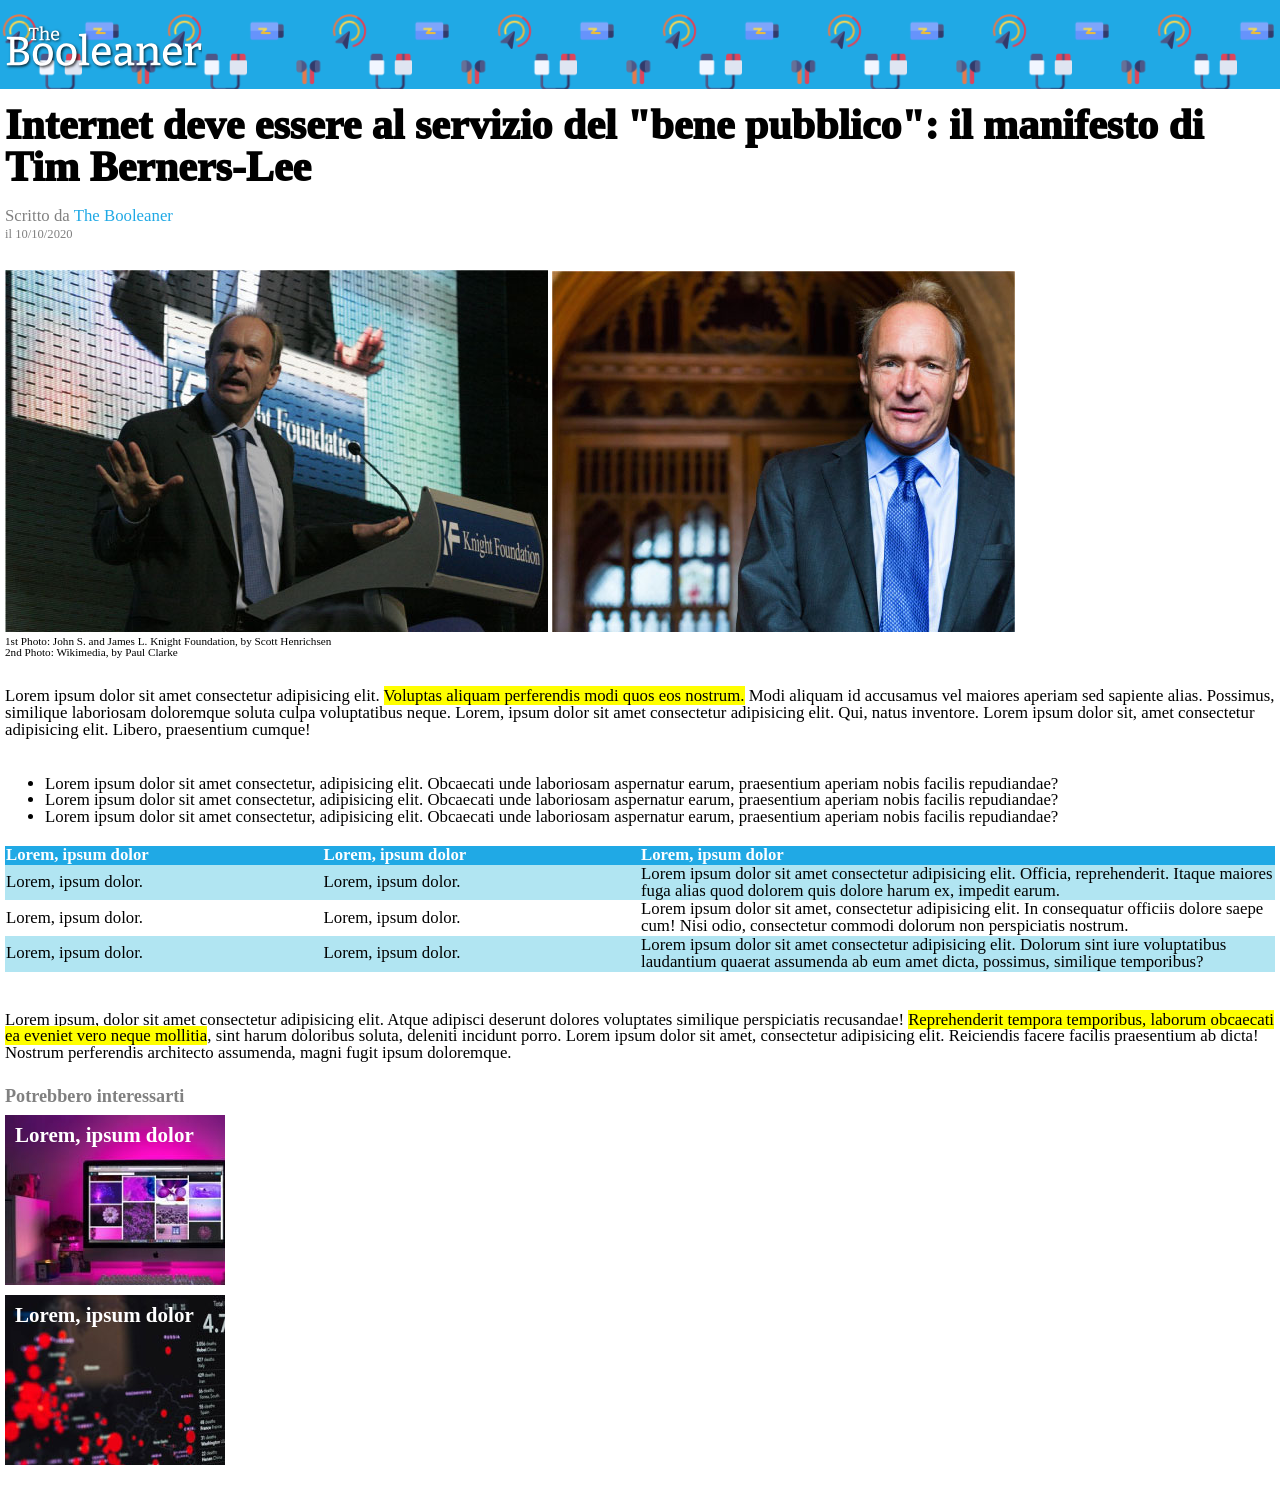
<file: index.html>
<!DOCTYPE html>
<html lang="en">
<head>
    <meta charset="UTF-8">
    <meta name="viewport" content="width=device-width, initial-scale=1.0">
    <title>The Booleaner</title>
    <link rel="stylesheet" href="css/resets.css">
    <link rel="stylesheet" href="css/style.css">
</head>
<body>
    <!-- Header with logo -->
    <header class="padding-gen">
        <img id="logo-image" src="img/logo.svg" alt="The Booleaner logo">
    </header>
    <main>
        <!-- Article section -->
        <section class="padding-gen">

            <!-- Main title and article data -->
            <h1 id="main-title">Internet deve essere al servizio del "bene pubblico": il manifesto di Tim Berners-Lee</h1>
            <div id="article-data">
                <div class="padding-top">
                    Scritto da <span id="author-name">The Booleaner</span>
                </div>
                <div id="date">
                    il 10/10/2020
                </div>
            </div>

            <!-- Article images -->
            <div class="padding-top">
                <img src="img/tim-1.jpg" alt="Tim Berners-Lee">
                <img src="img/tim-2.jpg" alt="Tim Berners-Lee">
            </div>

            <!-- Images captions -->
            <div id="article-captions">
                <div>
                    1st Photo: John S. and James L. Knight Foundation, by Scott Henrichsen
                </div>
                
                <div>
                    2nd Photo: Wikimedia, by Paul Clarke
                </div>
            </div>

            <!-- First article paragraph -->
            <p class="padding-top">
                Lorem ipsum dolor sit amet consectetur adipisicing elit. <span class="text-bg">Voluptas aliquam perferendis modi quos eos nostrum.</span> Modi aliquam id accusamus vel maiores aperiam sed sapiente alias. Possimus, similique laboriosam doloremque soluta culpa voluptatibus neque. Lorem, ipsum dolor sit amet consectetur adipisicing elit. Qui, natus inventore. Lorem ipsum dolor sit, amet consectetur adipisicing elit. Libero, praesentium cumque!
            </p>

            <!-- Article list -->
            <ul  class="padding-top margin-bottom">
                <li>Lorem ipsum dolor sit amet consectetur, adipisicing elit. Obcaecati unde laboriosam aspernatur earum, praesentium aperiam nobis facilis repudiandae?</li>
                <li>Lorem ipsum dolor sit amet consectetur, adipisicing elit. Obcaecati unde laboriosam aspernatur earum, praesentium aperiam nobis facilis repudiandae?</li>
                <li>Lorem ipsum dolor sit amet consectetur, adipisicing elit. Obcaecati unde laboriosam aspernatur earum, praesentium aperiam nobis facilis repudiandae?</li>
            </ul>

            <!-- Article table -->
            <table class="padding-top margin-bottom">
               <thead>
                <tr class="thead-bg">
                    <th class="t-small-column">Lorem, ipsum dolor</th>
                    <th class="t-small-column">Lorem, ipsum dolor</th>
                    <th>Lorem, ipsum dolor</th>
                </tr>
               </thead>
               <tbody>
                <tr class="trows-bg">
                    <td>Lorem, ipsum dolor.</td>
                    <td>Lorem, ipsum dolor.</td>
                    <td>Lorem ipsum dolor sit amet consectetur adipisicing elit. Officia, reprehenderit. Itaque maiores fuga alias quod dolorem quis dolore harum ex, impedit earum.</td>
                </tr>
                <tr>
                    <td>Lorem, ipsum dolor.</td>
                    <td>Lorem, ipsum dolor.</td>
                    <td>Lorem ipsum dolor sit amet, consectetur adipisicing elit. In consequatur officiis dolore saepe cum! Nisi odio, consectetur commodi dolorum non perspiciatis nostrum.</td>
                </tr>
                <tr class="trows-bg">
                    <td>Lorem, ipsum dolor.</td>
                    <td>Lorem, ipsum dolor.</td>
                    <td>Lorem ipsum dolor sit amet consectetur adipisicing elit. Dolorum sint iure voluptatibus laudantium quaerat assumenda ab eum amet dicta, possimus, similique temporibus?</td>
                </tr>
               </tbody>
            </table>

            <!-- Second article paragraph -->
            <p class="padding-top">
                Lorem ipsum, dolor sit amet consectetur adipisicing elit. Atque adipisci deserunt dolores voluptates similique perspiciatis recusandae! <span class="text-bg">Reprehenderit tempora temporibus, laborum obcaecati ea eveniet vero neque mollitia</span>, sint harum doloribus soluta, deleniti incidunt porro. Lorem ipsum dolor sit amet, consectetur adipisicing elit. Reiciendis facere facilis praesentium ab dicta! Nostrum perferendis architecto assumenda, magni fugit ipsum doloremque.
            </p>
        </section>
        <!-- Suggestions section -->
        <section id="suggest-section">
            <h2>
                Potrebbero interessarti
            </h2>
            <div id="first-suggest">Lorem, ipsum dolor</div>
            <div id="second-suggest">Lorem, ipsum dolor</div>
        </section>
    </main>
</body>
</html>
</file>
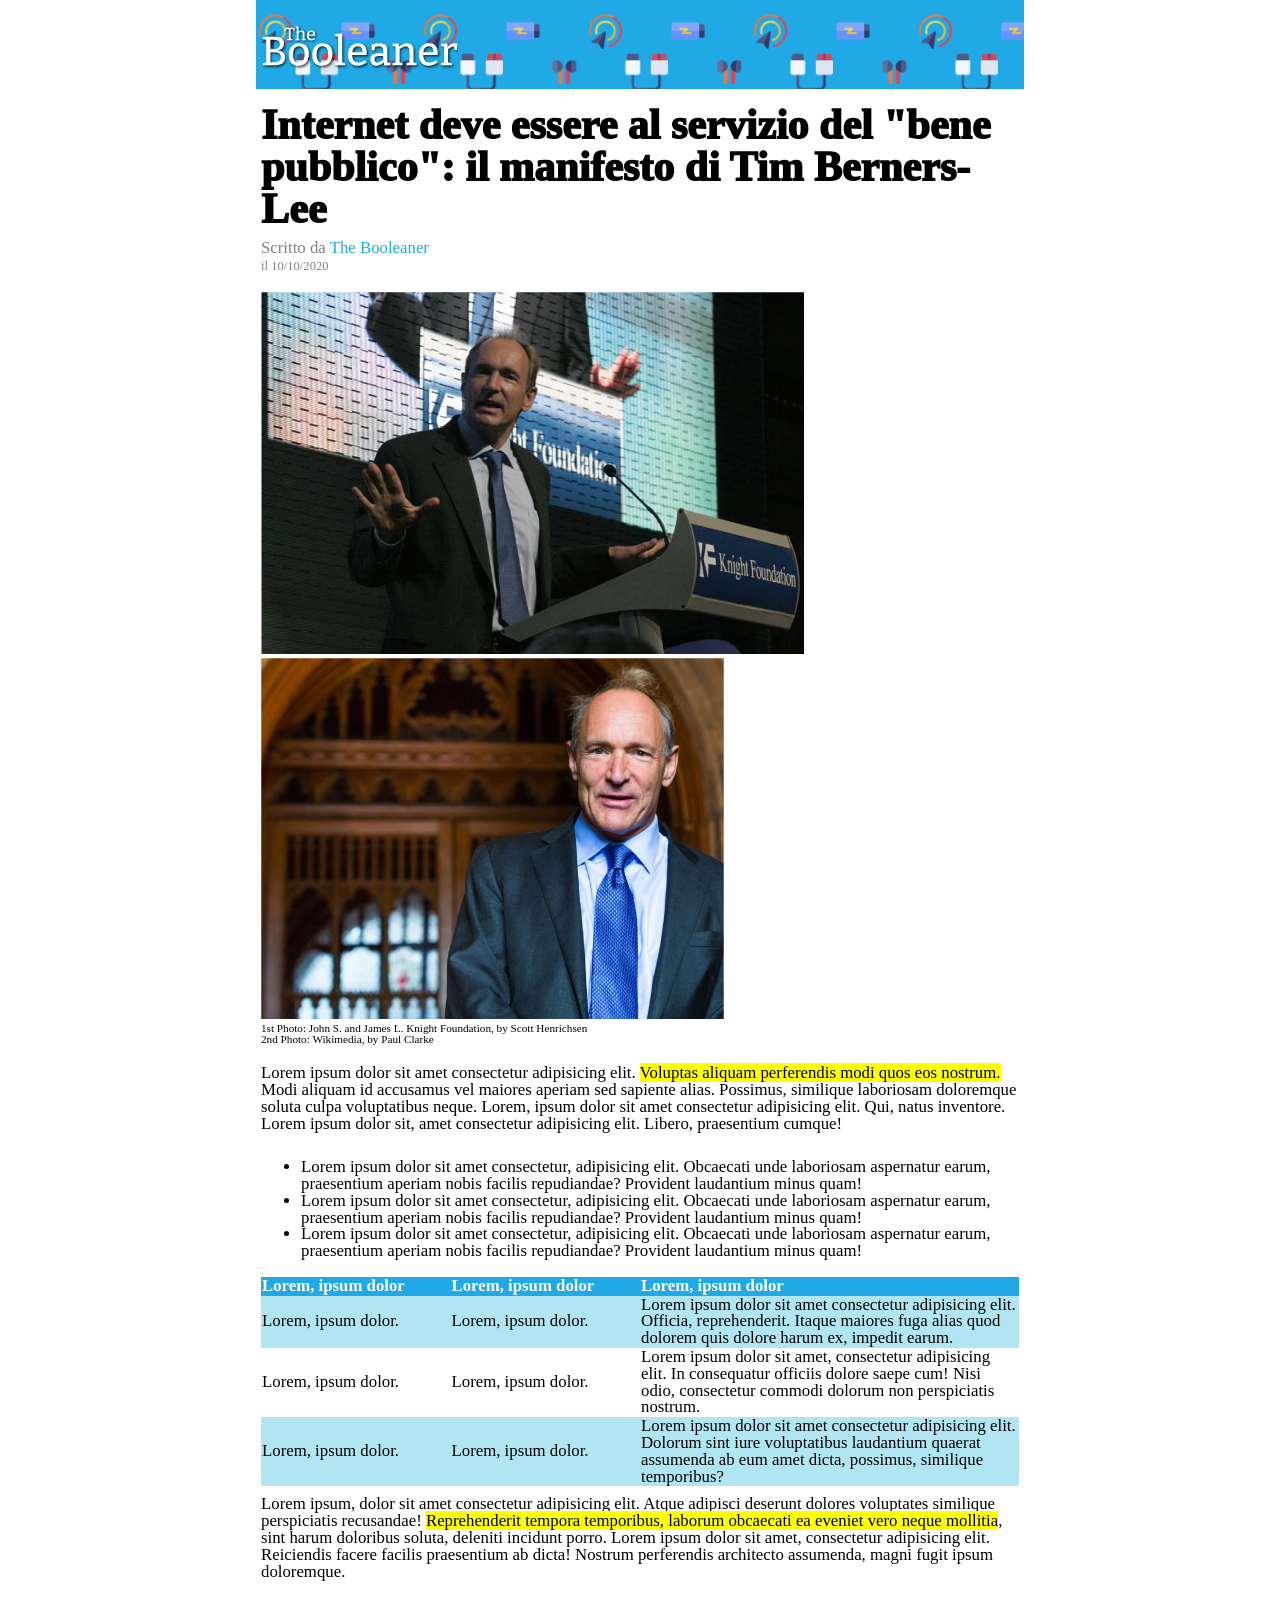
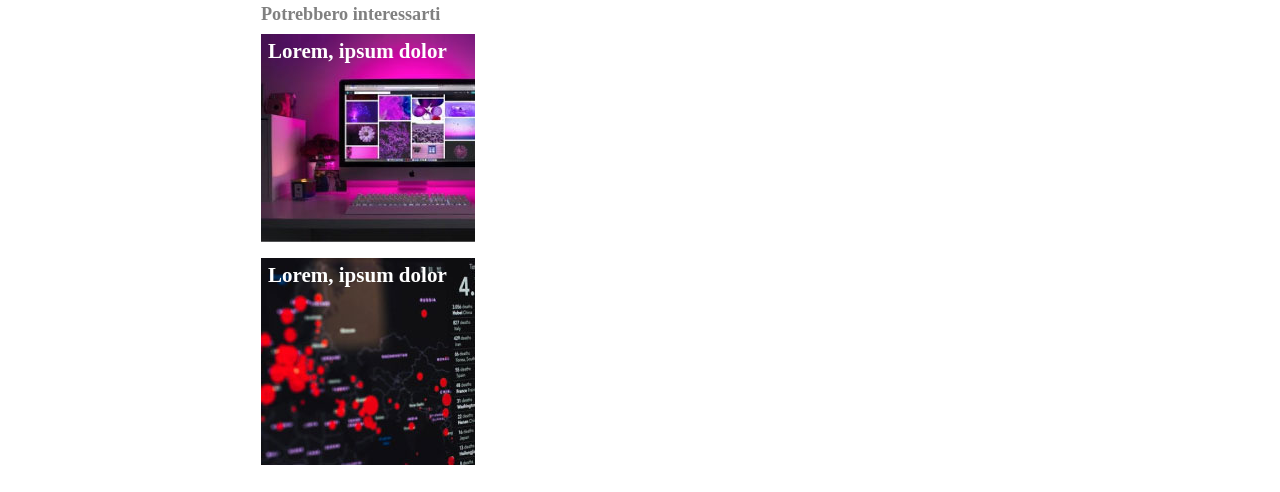
<file: bonus.html>
<!DOCTYPE html>
<html lang="en">
<head>
    <meta charset="UTF-8">
    <meta name="viewport" content="width=device-width, initial-scale=1.0">
    <title>The Booleaner</title>
    <link rel="stylesheet" href="css/resets.css">
    <link rel="stylesheet" href="css/bonus.css">
</head>
<body>
    <!-- Header with logo -->
    <header class="padding-gen">
        <img id="logo-image" src="img/logo.svg" alt="The Booleaner logo">
    </header>
    <main>
        <!-- Article section -->
        <section class="padding-gen">

            <!-- Main title and article data -->
            <h1 id="main-title">Internet deve essere al servizio del "bene pubblico": il manifesto di Tim Berners-Lee</h1>
            <div id="article-data">
                <div class="padding-top">
                    Scritto da <span id="author-name">The Booleaner</span>
                </div>
                <div id="date">
                    il 10/10/2020
                </div>
            </div>

            <!-- Article images -->
            <div class="padding-top">
                <img src="img/tim-1.jpg" alt="Tim Berners-Lee">
                <img src="img/tim-2.jpg" alt="Tim Berners-Lee">
            </div>

            <!-- Images captions -->
            <div id="article-captions">
                <div>
                    1st Photo: John S. and James L. Knight Foundation, by Scott Henrichsen
                </div>
                
                <div>
                    2nd Photo: Wikimedia, by Paul Clarke
                </div>
            </div>

            <!-- First article paragraph -->
            <p class="padding-top">
                Lorem ipsum dolor sit amet consectetur adipisicing elit. <span class="text-bg">Voluptas aliquam perferendis modi quos eos nostrum.</span> Modi aliquam id accusamus vel maiores aperiam sed sapiente alias. Possimus, similique laboriosam doloremque soluta culpa voluptatibus neque. Lorem, ipsum dolor sit amet consectetur adipisicing elit. Qui, natus inventore. Lorem ipsum dolor sit, amet consectetur adipisicing elit. Libero, praesentium cumque!
            </p>

            <!-- Article list -->
            <ul  class="padding-top">
                <li>Lorem ipsum dolor sit amet consectetur, adipisicing elit. Obcaecati unde laboriosam aspernatur earum, praesentium aperiam nobis facilis repudiandae? Provident laudantium minus quam!</li>
                <li>Lorem ipsum dolor sit amet consectetur, adipisicing elit. Obcaecati unde laboriosam aspernatur earum, praesentium aperiam nobis facilis repudiandae? Provident laudantium minus quam!</li>
                <li>Lorem ipsum dolor sit amet consectetur, adipisicing elit. Obcaecati unde laboriosam aspernatur earum, praesentium aperiam nobis facilis repudiandae? Provident laudantium minus quam!</li>
            </ul>

            <!-- Article table -->
            <table class="padding-top">
               <thead>
                <tr class="thead-bg">
                    <th class="t-small-column">Lorem, ipsum dolor</th>
                    <th class="t-small-column">Lorem, ipsum dolor</th>
                    <th>Lorem, ipsum dolor</th>
                </tr>
               </thead>
               <tbody>
                <tr class="trows-bg">
                    <td>Lorem, ipsum dolor.</td>
                    <td>Lorem, ipsum dolor.</td>
                    <td>Lorem ipsum dolor sit amet consectetur adipisicing elit. Officia, reprehenderit. Itaque maiores fuga alias quod dolorem quis dolore harum ex, impedit earum.</td>
                </tr>
                <tr>
                    <td>Lorem, ipsum dolor.</td>
                    <td>Lorem, ipsum dolor.</td>
                    <td>Lorem ipsum dolor sit amet, consectetur adipisicing elit. In consequatur officiis dolore saepe cum! Nisi odio, consectetur commodi dolorum non perspiciatis nostrum.</td>
                </tr>
                <tr class="trows-bg">
                    <td>Lorem, ipsum dolor.</td>
                    <td>Lorem, ipsum dolor.</td>
                    <td>Lorem ipsum dolor sit amet consectetur adipisicing elit. Dolorum sint iure voluptatibus laudantium quaerat assumenda ab eum amet dicta, possimus, similique temporibus?</td>
                </tr>
               </tbody>
            </table>

            <!-- Second article paragraph -->
            <p class="padding-top">
                Lorem ipsum, dolor sit amet consectetur adipisicing elit. Atque adipisci deserunt dolores voluptates similique perspiciatis recusandae! <span class="text-bg">Reprehenderit tempora temporibus, laborum obcaecati ea eveniet vero neque mollitia</span>, sint harum doloribus soluta, deleniti incidunt porro. Lorem ipsum dolor sit amet, consectetur adipisicing elit. Reiciendis facere facilis praesentium ab dicta! Nostrum perferendis architecto assumenda, magni fugit ipsum doloremque.
            </p>
        </section>
        <!-- Suggestions section -->
        <section id="suggest-section">
            <div>
                Potrebbero interessarti
            </div>
            <div id="first-suggest">Lorem, ipsum dolor</div>
            <div id="second-suggest">Lorem, ipsum dolor</div>
        </section>
    </main>
</body>
</html>
</file>
<file: css/style.css>
:root {
    --primary: #20a9e5;
    --secondary: #b1e5f2;
    --text-color-2: grey;
    font-size: 14px;
    font-weight: 500;
}

body {
    font-size: 1.2rem;
}

.padding-gen {
    padding: 5px;
}

#logo-image {
    height: 50px;
    margin-top: 20px;
    margin-bottom: 5px;
}

header {
    background-image: url("../img/pattern.png");
    background-color: var(--primary);
    background-size: contain;
    background-size: 330px;
    height: 10%;
}

#main-title {
    font-size: 3rem;
    font-weight: 1000;
    margin-top: 10px;
}

#author-name {
    color: var(--primary);
}

#date {
    font-size: 0.9rem;
    padding-top: 3px;
    margin-bottom: 10px;
}

.padding-top {
    padding-top: 20px;
}

.margin-bottom {
    margin-bottom: 20px;
}

#article-data {
    color: var(--text-color-2);
}

#article-captions {
    font-size: 0.8rem;
    margin-bottom: 10px;
}

.text-bg {
    background-color: yellow;
}

.thead-bg {
    background-color: var(--primary);
}

.trows-bg {
    background-color: var(--secondary);
}

thead {
    color: #ffffff;
    text-align: left;
}

#suggest-section {
    color: var(--text-color-2);
    font-size: 1.3rem;
    font-weight: 900;
    margin: 20px 0px 20px 5px;
}

#first-suggest {
    background-image: url("../img/monitor.jpg");
    background-repeat: no-repeat;
    width: 200px;
    height: 150px;
    color: white;
    margin-top: 10px;
    padding: 10px;
    font-size: 1.5rem;
}

#second-suggest {
    background-image: url("../img/graph.jpg");
    background-repeat: no-repeat;
    width: 200px;
    height: 150px;
    color: white;
    margin-top: 10px;
    padding: 10px;
    font-size: 1.5rem;
}

.t-small-column {
    width: 25%;
}
</file>
<file: css/bonus.css>
:root {
    --primary: #20a9e5;
    --secondary: #b1e5f2;
    --text-color-2: grey;
    font-size: 14px;
    font-weight: 500;
}

body {
    font-size: 1.2rem;
    padding: 0px 20% 0px 20%;
}

.padding-gen {
    padding: 5px;
}

#logo-image {
    height: 50px;
    margin-top: 20px;
    margin-bottom: 5px;
}

header {
    background-image: url("../img/pattern.png");
    background-color: var(--primary);
    background-size: contain;
    background-size: 330px;
    height: 10%;
}

#main-title {
    font-size: 3rem;
    font-weight: 1000;
    margin-top: 10px;
}

#author-name {
    color: var(--primary);
}

#date {
    font-size: 0.9rem;
    padding-top: 3px;
    margin-bottom: 10px;
}

.padding-top {
    padding-top: 10px;
}

#article-data {
    color: var(--text-color-2);
}

#article-captions {
    font-size: 0.8rem;
    margin-bottom: 10px;
}

.text-bg {
    background-color: yellow;
}

.thead-bg {
    background-color: var(--primary);
}

.trows-bg {
    background-color: var(--secondary);
}

thead {
    color: #ffffff;
    text-align: left;
}

#suggest-section {
    color: var(--text-color-2);
    font-size: 1.3rem;
    font-weight: 900;
    margin: 20px 0px 20px 5px;
}

#first-suggest {
    background-image: url("../img/monitor.jpg");
    background-repeat: no-repeat;
    width: 200px;
    height: 200px;
    color: white;
    margin-top: 10px;
    padding: 7px;
    font-size: 1.5rem;
}

#second-suggest {
    background-image: url("../img/graph.jpg");
    background-repeat: no-repeat;
    width: 200px;
    height: 200px;
    color: white;
    margin-top: 10px;
    padding: 7px;
    font-size: 1.5rem;
}

.t-small-column {
    width: 25%;
}

.t-large-column {
    width: 55%;
}
</file>
<file: css/resets.css>
html, body, div, span, applet, object, iframe,
h1, h2, h3, h4, h5, h6, p, blockquote, pre,
a, abbr, acronym, address, big, cite, code,
del, dfn, em, img, ins, kbd, q, s, samp,
small, strike, strong, sub, sup, tt, var,
b, u, i, center,
dl, dt, dd, 
fieldset, form, label, legend,
article, aside, canvas, details, embed, 
figure, figcaption, footer, header, hgroup, 
menu, nav, output, ruby, section, summary,
time, mark, audio, video {
	margin: 0;
	padding: 0;
	border: 0;
	font-size: 100%;
	font: inherit;
	vertical-align: baseline;
}
/* HTML5 display-role reset for older browsers */
article, aside, details, figcaption, figure, 
footer, header, hgroup, menu, nav, section {
	display: block;
}
body {
	line-height: 1;
}

blockquote, q {
	quotes: none;
}
blockquote:before, blockquote:after,
q:before, q:after {
	content: '';
	content: none;
}

table { 
	border-collapse:collapse 
}
</file>
